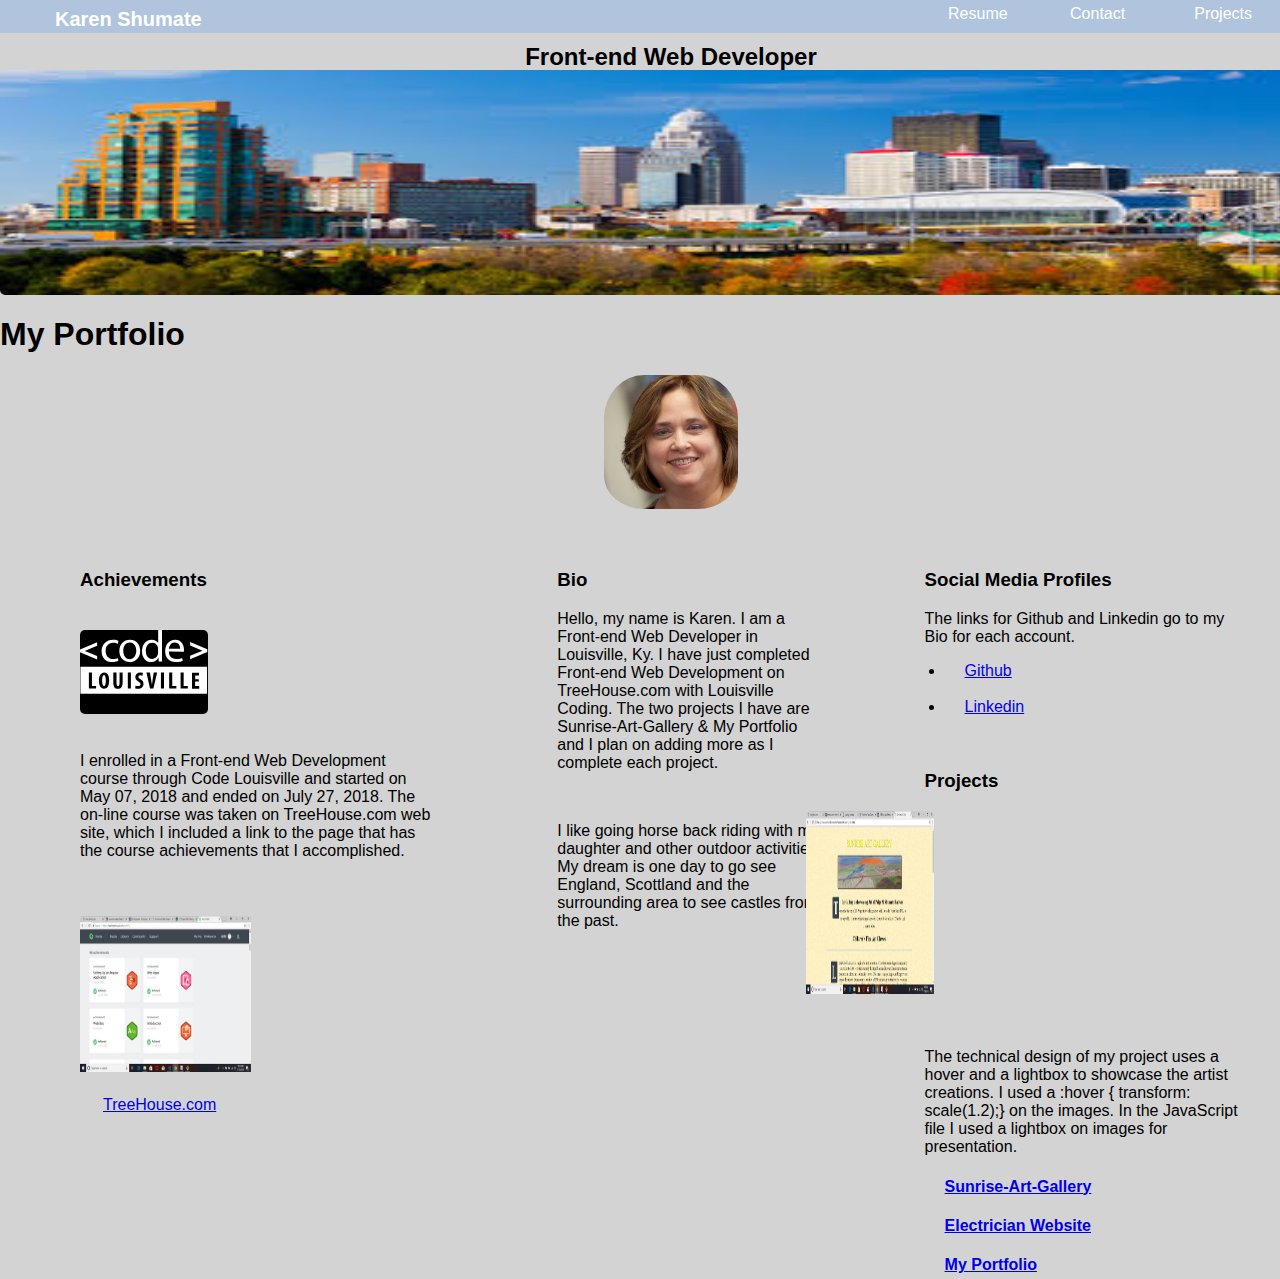
<file: index.html>
<!doctype html>
<html lang="en">
  <head>
    <!-- Required meta tags -->
    <meta charset="utf-8">
    <meta name="viewport" content="width=device-width, initial-scale=1, shrink-to-fit=no">
     
    <!-- CSS -->
    
    <link rel="stylesheet" type="text/css" href="styles.css">
    
    <title>Front-end Web Development</title>
  </head>
  <body>
    <div id="wrapper">
         <ul class="nav">
            
                 <div class="name">
                Karen Shumate
                
              </div>
                                   
        <li><a href="Resume.html">Resume</a></li>

        <div class="dropdown">
            <button class="dropbtn">Projects 
              <i class="fa fa-caret-down"></i>
            </button>
            <div class="dropdown-content">
              <a href="https://karenshumate.github.io/Sunrise-Art-Gallery/">Sunrise-Art-Gallery</a>
              <a href=" https://karenshumate.github.io/">My Portfolio</a>
              <a href="https://karenshumate.github.io/Electricians-Website/">Electrician Website</a>
              <a href="#">Link 4</a>
              <a href="#">Link 5</a>
            </div>
          </div> 
        
        <li><a href="Contact.html">Contact</a></li>
     </ul>

     <h2>Front-end Web Developer</h2>

        <div class="banner">
      <img class="banner-img" src="img/Louisvilleky.jpg">
      
        </div>
         
        
 <h1 class="fa fa-sort-amount-asc" aria-hidden="true"></h1>
        <h1 class="protfolio">My Portfolio</h1>
  
    <img class="my-picture-img" src="img/my-picture.jpg">

    <div class="row">

        <div class="column">
            <h3 class="code">Achievements</h3> 
            <img class="code-img" src="img/code-louisville.svg"><br>
            <br>
            <p class="code">I enrolled in a Front-end Web Development course through Code Louisville and started on May 07, 2018 and 
               ended on July 27, 2018. The on-line course was taken on TreeHouse.com web site, which I included a link to the page
               that has the course achievements that I accomplished.
            </p>
            <img class="code-2" src="img/image002.jpg">
            
            <a class="tree"  href="https://teamtreehouse.com/ks9225">TreeHouse.com</a>
            </div>
            
                        
              <div class="column">
                  <h3 class="bio">Bio</h3>
                  <p class="bio">Hello, my name is Karen. I am a Front-end Web Developer in Louisville, Ky. I have just completed
                    Front-end Web Development on TreeHouse.com with Louisville Coding. The two projects I have are Sunrise-Art-Gallery &
                    My Portfolio and I plan on adding more as I complete each project.
                    </p>
                    <br>
                    <p class="bio">I like going horse back riding with my daughter and other outdoor activities. My dream is one day to
                      go see England, Scottland and the surrounding area to see castles from the past.

                    </p>
              </div>    
              
              <div class="column">
                  <h3 class="smedia">Social Media Profiles</h3>
           
                  <p class="smedia">The links for Github and Linkedin go to my Bio for each account.</p>
  
                  
                  <ul class="smedia">
                  <li><a href="https://github.com/karenshumate">Github</a></li><br>
                  
                  <li><a href="https://www.linkedin.com/in/karen-shumate-b609a52/">Linkedin</a></li>
                  
                  <br>
                  <br>
                  <h3 class="projects">Projects</h3>

                  
                    
                      <img class="project-sunrise" src="img/image001.png"><br>
                      <br>
                      <br>
                      <br>
                      <br>
                      <br>
                      <br>
                      
                      <p class="info">The technical design of my project uses a hover and a lightbox to showcase the 
                        artist creations. I used a :hover { transform: scale(1.2);} on the images. In the JavaScript file 
                        I used a lightbox on images for presentation.</p>
                  <h4 class="sun"> <a href="https://github.com/karenshumate/Sunrise-Art-Gallery">Sunrise-Art-Gallery</a></h4>
                      
                  <h4> <a href=https://github.com/karenshumate/electrician-website>Electrician Website</a></h4>

                  <h4> <a href="https://github.com/karenshumate/karenshumate.github.io">My Portfolio</a></h4>
                  </ul>
                </div>
                
                <script type="text/javascript" src="resume.js"></script>

                <script type="text/javascript" src="app.js"></script>

            
            <div>
                  <footer>
                      <h4></h4>


                      </footer>

            </div>
  </body>
</html>
</file>
<file: styles.css>
* { box-sizing: border-box; }

#wrapper {                   /*makes content to be centered */
  width: 1342px;
  margin: 0 auto;
}

.banner{
    width: 100%;
    display: block;
    height: 225px;
    margin: 0;
  }
  

  .banner > .banner-img {
    border-radius: 5px;
    width: 100%;
    display: block;  
    height: 225px;
    
  }
   
   h2 {
      text-align: center;
      margin-bottom: -1px;
      top: -.05px;
      color:black;
      bottom: 0;
   } 
  
  body{
      background-color: lightgrey;
      margin: 0;
      padding: 0;
      font-family: Arial, Helvetica, sans-serif;
  }

 
  .nav {
    background-color: lightsteelblue;
    color: #ffffff;
    list-style: none;
    text-align: right;
    padding: 10px 30px;
    margin: -5px 0 -10px 0;
    position: relative;          /* bottom; position to move from top to bottom */
    bottom: 0;
    
  }

  .nav > li {
    display: inline-block;
    padding: 0 9px;
    
  }
    
  .nav > li >a {
    text-decoration: none;
    color: #ffffff;
  }

  .nav > li > a:hover, .dropdown:hover .dropbtn {
      color: cyan;
  }
  
  .dropdown {
    float: right;
    overflow: hidden;
}

.dropdown .dropbtn {
    font-size: 16px;    
    border: none;
    outline: none;
    color: white;
    padding: 14px 60px;
    background-color: inherit;
    font-family: inherit;
    margin: -14px 0 -10px 0;
    
}

.dropdown-content {
  display: none;
  position: absolute;
  background-color: #f9f9f9;
  min-width: 120px;
  box-shadow: 0px 8px 16px 0px rgba(0,0,0,0.2);
  z-index: 1;
  
}

.dropdown-content a {
  float: none;
  color: black;
  padding: 12px 10px;
  text-decoration: none;
  display: block;
  text-align: center;
  margin-right: 19px;
}

.dropdown-content a:hover {
  background-color: #ddd;
}

.dropdown:hover .dropdown-content {
  display: block;
}

  .name {
    color: #ffffff;
    float: left; 
    padding-left: 25px;
    font-size: 20px;
    font-weight: bold;
    bottom: 2px;                   /* bottom; position to move from top to bottom */
    position: absolute;         /* bottom; position to move from top to bottom */
      }                       

 /* ============================================================
                     Columns
  ==============================================================*/

  .portfolio {
    text-align: center;
    padding-top: 10px;
  }

  .my-picture-img {
    border-radius: 30%;
    width: 10%;
    height: 100%;
    display: block;
    margin-left: auto;
    margin-right: auto;
    padding-bottom: 10px;
  }

  .code-img {
    width: 30%;
    height: 30%;
    background-color: black;
    border-radius: 5px;
    left: 20px;
  }

  .code-img, 
    .code  {
    margin-left: 70px;
    padding-bottom: 20px;
  }

  .code-2 {
    width: 40%;
    height: 70%;
    border-radius: 5px;
    margin-left: 70px;
    padding-bottom: 20px;
    padding-top: 20px;

  }

  .tree {
   padding-left:  73px;
  
  }

  .smedia {
    margin-right: 90px;
    padding-left: 20px;
  }

  li, a {
    margin-left: 20px;
  }

 
   
.project-sunrise {
  width: 10%;
  height: 22%;
  border-radius: 5px;
  position: absolute;
  right: 27%;
  padding-bottom: 5px;
}

 .info {
  padding-top: 30%;
}

.sun {
  margin-right: 130px;
  right: 30px;
  
}

.bio {
  margin-left: 100px;
  padding-right: 60px;
}

  .column {
    float: left;
    width: 33.33%;
    padding: 10px;
    height: 300px; 
    
}

/* Clear floats after the columns */
.row:after {
    content: "";
    display: table;
    clear: both;
}

footer {
	padding: 0 15px;
}


@media all and (max-width: 1824px) {
   

    .nav {
     
      padding: 10px 30px;
      margin: -5px 0 -10px 0;
      
    }

    .project-sunrise {
      width: 10%;
      height: 22%;
      border-radius: 5px;
      padding-bottom: 15px;
    }
    
			}

      @media (max-width: 700px ) {
        #wrapper {
          display: block;
         
            }

        .smedia  {
          right:20px;
          }  
                            
        }     

      @media all and (min-width: 319px), 
      all and (max-width: 910px)  {
	 .column {
   
    margin: 0 0 5px 0;
  }
  
  #wrapper {
    display: block;
    
      }

  .dropdown-content {
    
    min-width: 120px;
    box-shadow: 0px 8px 16px 0px rgba(0,0,0,0.2);
    
    
  }
  
  
}
</file>
